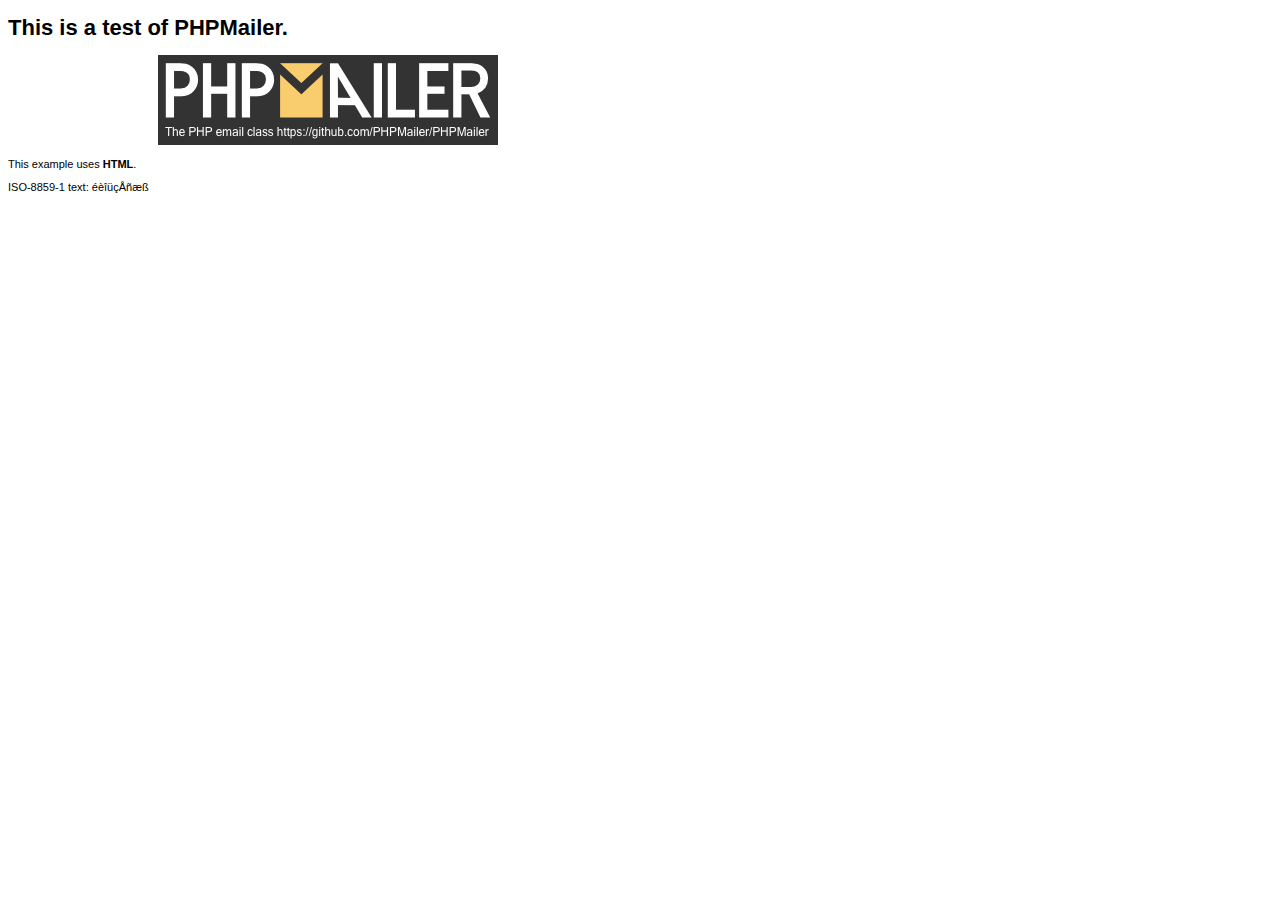
<file: PHPMailer/examples/contents.html>
<!DOCTYPE html>
<html lang="en">
<head>
  <meta http-equiv="Content-Type" content="text/html; charset=iso-8859-1">
  <title>PHPMailer Test</title>
</head>
<body>
<div style="width: 640px; font-family: Arial, Helvetica, sans-serif; font-size: 11px;">
  <h1>This is a test of PHPMailer.</h1>
  <div align="center">
    <a href="https://github.com/PHPMailer/PHPMailer/"><img src="images/phpmailer.png" height="90" width="340" alt="PHPMailer rocks"></a>
  </div>
  <p>This example uses <strong>HTML</strong>.</p>
  <p>ISO-8859-1 text: ���������</p>
</div>
</body>
</html>
</file>
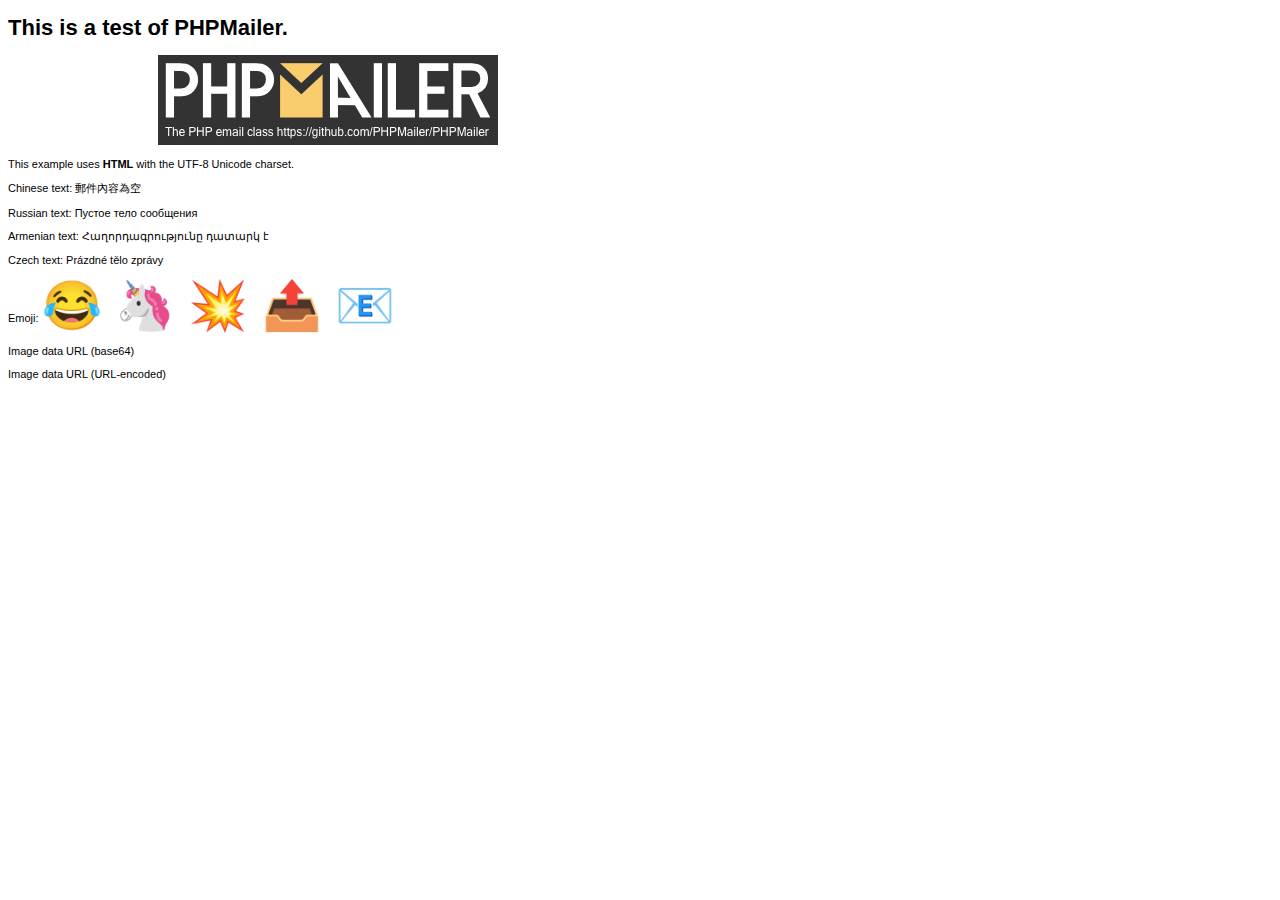
<file: PHPMailer/examples/contentsutf8.html>
<!DOCTYPE html>
<html lang="en">
<head>
  <meta http-equiv="Content-Type" content="text/html; charset=utf-8">
  <title>PHPMailer Test</title>
</head>
<body>
<div style="width: 640px; font-family: Arial, Helvetica, sans-serif; font-size: 11px;">
  <h1>This is a test of PHPMailer.</h1>
  <div align="center">
    <a href="https://github.com/PHPMailer/PHPMailer/"><img src="images/phpmailer.png" height="90" width="340" alt="PHPMailer rocks"></a>
  </div>
  <p>This example uses <strong>HTML</strong> with the UTF-8 Unicode charset.</p>
  <p>Chinese text: 郵件內容為空</p>
  <p>Russian text: Пустое тело сообщения</p>
  <p>Armenian text: Հաղորդագրությունը դատարկ է</p>
  <p>Czech text: Prázdné tělo zprávy</p>
  <p>Emoji: <span style="font-size: 48px">😂 🦄 💥 📤 📧</span></p>
  <p>Image data URL (base64)<img src="[data-uri]" alt="#"></p>
  <p>Image data URL (URL-encoded)<img src="data:image/gif,GIF89a%01%00%01%00%00%00%00%21%F9%04%01%0A%00%01%00%2C%00%00%00%00%01%00%01%00%00%02%02L%01%00%3B" alt="#"></p>
</div>
</body>
</html>
</file>
